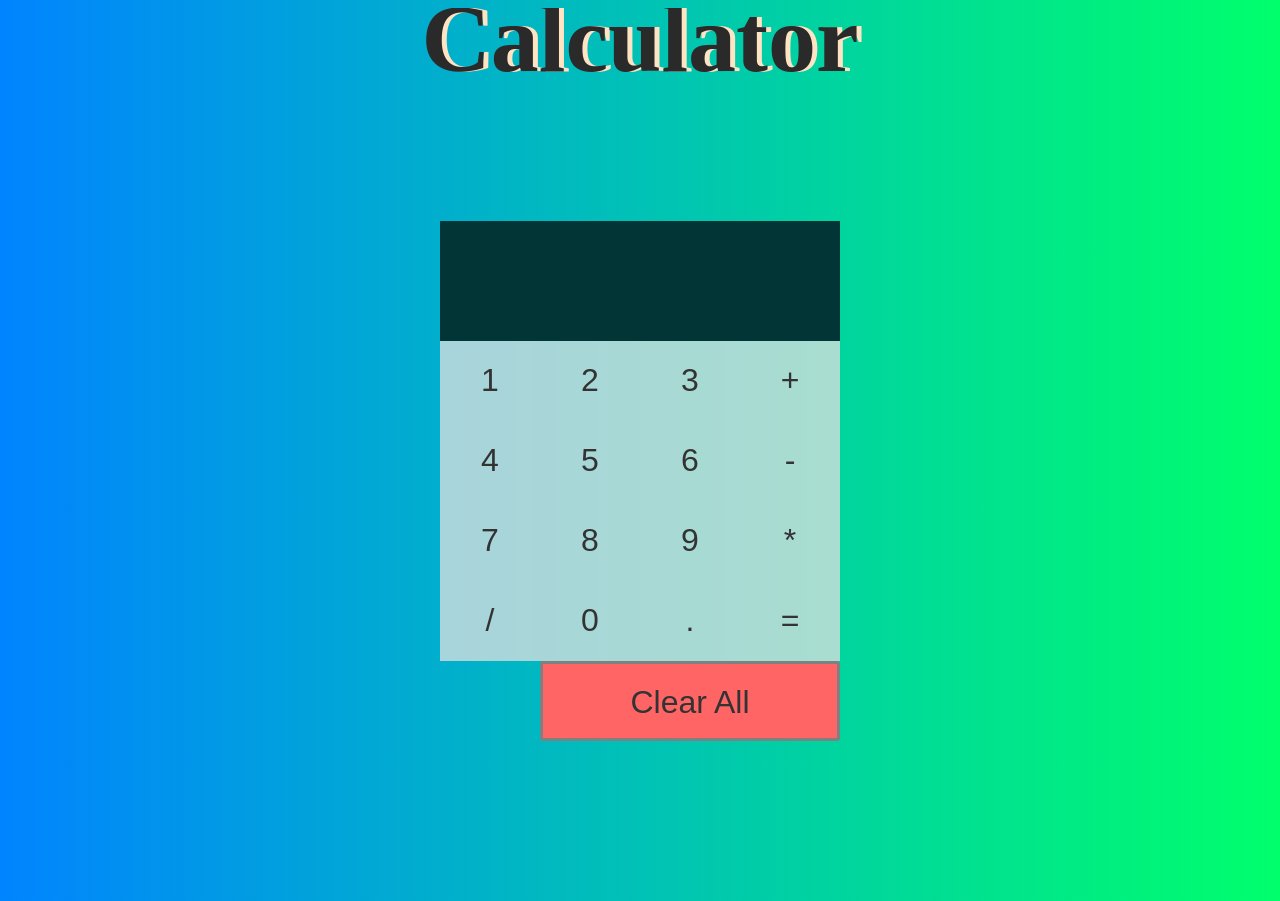
<file: index.html>
<!DOCTYPE html>
<html lang="en">

<head>
    <meta charset="UTF-8">
    <meta http-equiv="X-UA-Compatible" content="IE=edge">
    <meta name="viewport" content="width=device-width, initial-scale=1.0">
    <title>Calculator</title>
    <link rel="stylesheet" href="calculator.css">
</head>

<body>
    <h1>Calculator</h1>

    <div class="calculator-grid">
        <form name="form1">
            <div class="output">
                <input id="calc" type="text" name="answer" class="previous-operand">
                <!-- <div data-previous-operand class="previous-operand">123 +</div>
            <div data-current-operand class="current-operand">456</div>  -->
            </div>
            <input type="button" value="1" onclick="form1.answer.value += '1' ">
            <input type="button" value="2" onclick="form1.answer.value += '2' ">
            <input type="button" value="3" onclick="form1.answer.value += '3' ">
            <input type="button" value="+" onclick="form1.answer.value += '+' ">
            <!-- <br/>
            <br/> -->
            <input type="button" value="4" onclick="form1.answer.value += '4' ">
            <input type="button" value="5" onclick="form1.answer.value += '5' ">
            <input type="button" value="6" onclick="form1.answer.value += '6' ">
            <input type="button" value="-" onclick="form1.answer.value += '-' ">
            <!-- <br/>
            <br/> -->
            <input type="button" value="7" onclick="form1.answer.value += '7' ">
            <input type="button" value="8" onclick="form1.answer.value += '8' ">
            <input type="button" value="9" onclick="form1.answer.value += '9' ">
            <input type="button" value="*" onclick="form1.answer.value += '*' ">
            <!-- <br/>
            <br/> -->
            <input type="button" value="/" onclick="form1.answer.value += '/' ">
            <input type="button" value="0" onclick="form1.answer.value += '0' ">
            <input type="button" value="." onclick="form1.answer.value += '.' ">

            
            <input type = "button" value = "=" onclick = "form1.answer.value = eval(form1.answer.value) ">
           
            <br>



            <input type = "button" value = "Clear All" onclick = "form1.answer.value = ' ' "    id= "clear" >
            <br> 
            <!-- <button data-all-clear class="span-two">AC</button>
            <button data-delete>DEL</button>
            <button data-operation>÷</button>
            <button data-number>1</button>
            <button data-number>2</button>
            <button data-number>3</button>
            <button data-operation>x</button>
            <button data-number>4</button>
            <button data-number>5</button>
            <button data-number>6</button>
            <button data-operation>+</button>
            <button data-number>7</button>
            <button data-number>8</button>
            <button data-number>9</button>
            <button data-operation>-</button>
            <button data-number>.</button>
            <button data-number>0</button>
            <button data-equals class="span-two">=</button> -->
        </form>
    </div>

</body>

</html>
</file>
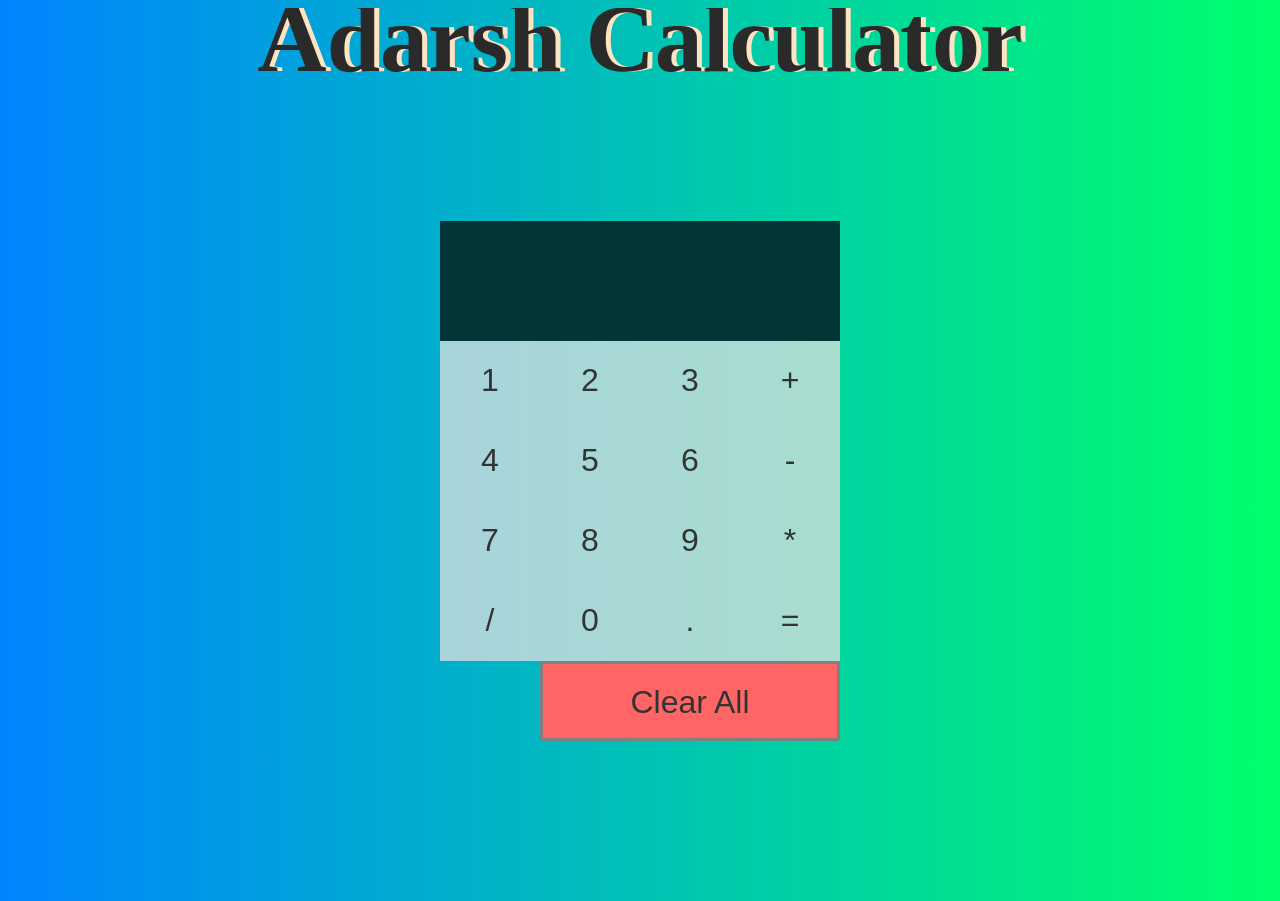
<file: calculator.html>
<!DOCTYPE html>
<html lang="en">

<head>
    <meta charset="UTF-8">
    <meta http-equiv="X-UA-Compatible" content="IE=edge">
    <meta name="viewport" content="width=device-width, initial-scale=1.0">
    <title>Calculator</title>
    <link rel="stylesheet" href="calculator.css">
</head>

<body>
    <h1>Adarsh Calculator</h1>

    <div class="calculator-grid">
        <form name="form1">
            <div class="output">
                <input id="calc" type="text" name="answer" class="previous-operand">
                <!-- <div data-previous-operand class="previous-operand">123 +</div>
            <div data-current-operand class="current-operand">456</div>  -->
            </div>
            <input type="button" value="1" onclick="form1.answer.value += '1' ">
            <input type="button" value="2" onclick="form1.answer.value += '2' ">
            <input type="button" value="3" onclick="form1.answer.value += '3' ">
            <input type="button" value="+" onclick="form1.answer.value += '+' ">
            <!-- <br/>
            <br/> -->
            <input type="button" value="4" onclick="form1.answer.value += '4' ">
            <input type="button" value="5" onclick="form1.answer.value += '5' ">
            <input type="button" value="6" onclick="form1.answer.value += '6' ">
            <input type="button" value="-" onclick="form1.answer.value += '-' ">
            <!-- <br/>
            <br/> -->
            <input type="button" value="7" onclick="form1.answer.value += '7' ">
            <input type="button" value="8" onclick="form1.answer.value += '8' ">
            <input type="button" value="9" onclick="form1.answer.value += '9' ">
            <input type="button" value="*" onclick="form1.answer.value += '*' ">
            <!-- <br/>
            <br/> -->
            <input type="button" value="/" onclick="form1.answer.value += '/' ">
            <input type="button" value="0" onclick="form1.answer.value += '0' ">
            <input type="button" value="." onclick="form1.answer.value += '.' ">

            
            <input type = "button" value = "=" onclick = "form1.answer.value = eval(form1.answer.value) ">
           
            <br>



            <input type = "button" value = "Clear All" onclick = "form1.answer.value = ' ' "    id= "clear" >
            <br> 
            <!-- <button data-all-clear class="span-two">AC</button>
            <button data-delete>DEL</button>
            <button data-operation>÷</button>
            <button data-number>1</button>
            <button data-number>2</button>
            <button data-number>3</button>
            <button data-operation>x</button>
            <button data-number>4</button>
            <button data-number>5</button>
            <button data-number>6</button>
            <button data-operation>+</button>
            <button data-number>7</button>
            <button data-number>8</button>
            <button data-number>9</button>
            <button data-operation>-</button>
            <button data-number>.</button>
            <button data-number>0</button>
            <button data-equals class="span-two">=</button> -->
        </form>
    </div>

</body>

</html>
</file>
<file: calculator.css>
* {
    overflow: hidden;
}


body
{
    background: linear-gradient(to right, #0184ff, #00FF6C);
}

h1
{
    font-family:'Lobster',cursive;
    text-align: center;
    font-weight: bold;
    font-size: 6rem;
    text-shadow: 5px 0 bisque;
    color: #2b2a2a;
    margin: -2%;

}

form{
    display: grid;
    justify-content: center;
    align-content: center;
    margin: -3%;
    min-height: 100vh;
    grid-template-columns: repeat(4 , 100px);
    grid-template-rows: minmax(120px , auto) repeat(5 , 80px);
}

input
{
    cursor: pointer;
    border:1px solid white;
    font-size: 2rem;
    outline-width: none;
    border: none;
    background-color:rgb( 225, 225, 225, .75);
    color: #333333;
}

input:hover
{
    background-color:#333333;
    color: white;
}

.span-two
{
    grid-column: span 2;
}

.output
{
    grid-column: 1 / -1;
    background-color: rgb(2, 53, 53);
    display: flex;
    align-items: flex-end;
    justify-content: space-around;
    flex-direction: column;
    padding: 10px;
    word-wrap: break-word;
    word-break: break-all;
}

.output .previous-operand
{
    color: rgb( 225, 225, 225, .75);
    font-size: 1.5rem;
    background-color: rgb(2, 53, 53);
    outline-width: none;
    border: none;
    
}

.output .previous-operand:focus
{
    outline-width: none;
    border: none;
}


.output .current-operand
{
    color: #ffffff;
    font-size: 2.5rem;
}


#clear{
    width: 300px;
    float: left;
    border: 3px solid gray;
        border-radius: 3px;
        padding: 20px;
        background-color: rgb(255, 101, 101);
    }
</file>
